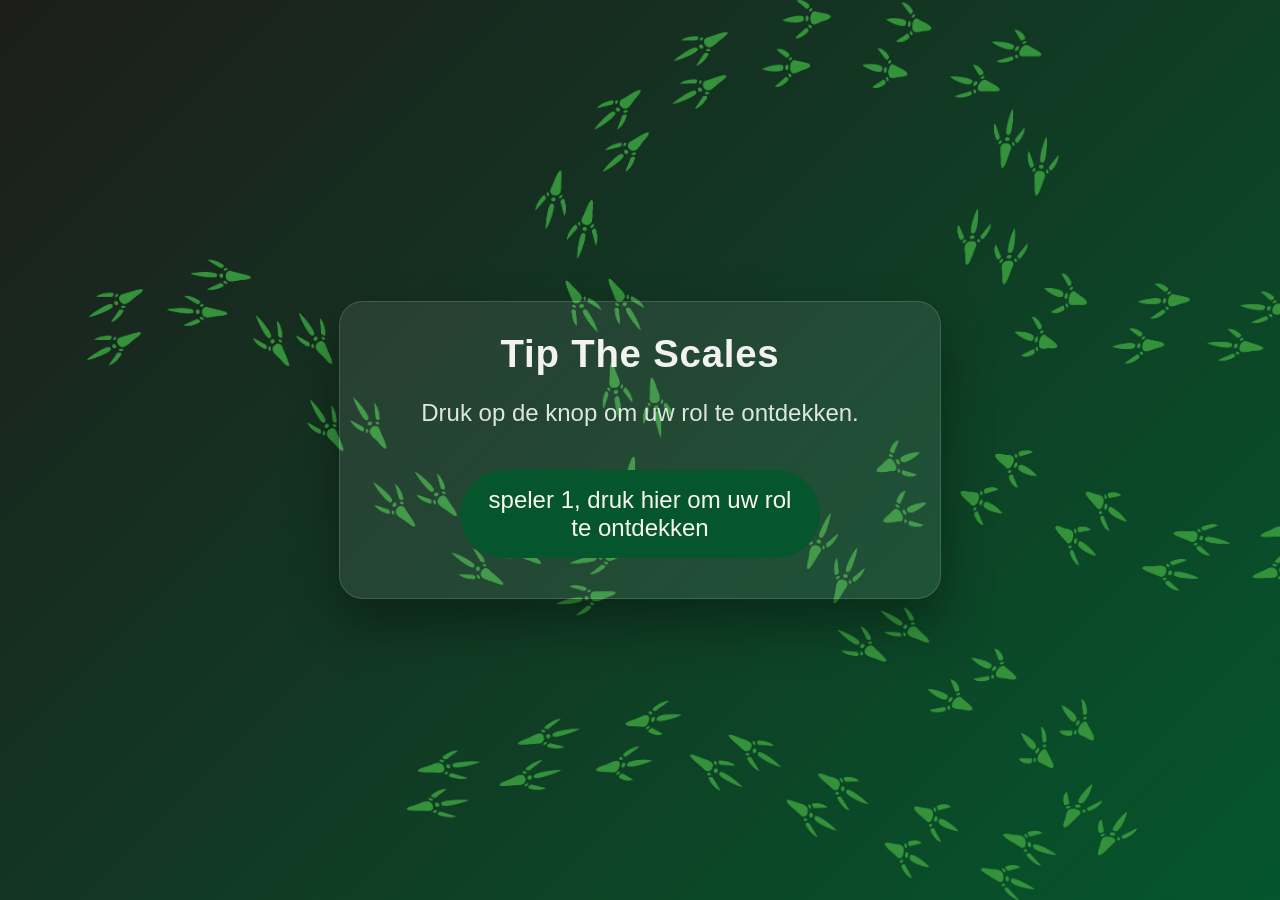
<file: index.html>
<!DOCTYPE html>
<html lang="nl">
<head>
    <meta charset="UTF-8">
    <meta name="viewport" content="width=device-width, initial-scale=1.0">
    <title>Tip The Scales</title>
    <link rel="stylesheet" href="main.css">
</head>
<body>
    <main class="boardgame">
        <h1>Tip The Scales</h1>
        <p id="message">Druk op de knop om uw rol te ontdekken.</p>
        <button id="actionButton" class="button">speler 1, druk hier om uw rol te ontdekken</button>
        <button id="nextButton" class="button hidden">volgende speler</button>
        <button id="readyButton" class="button hidden">klaar om te spelen</button>
        <button id="readyAfter3Button" class="button hidden">klaar om te spelen</button>
    </main>

    <script src="apps.js"></script>
</body>
</html>
</file>
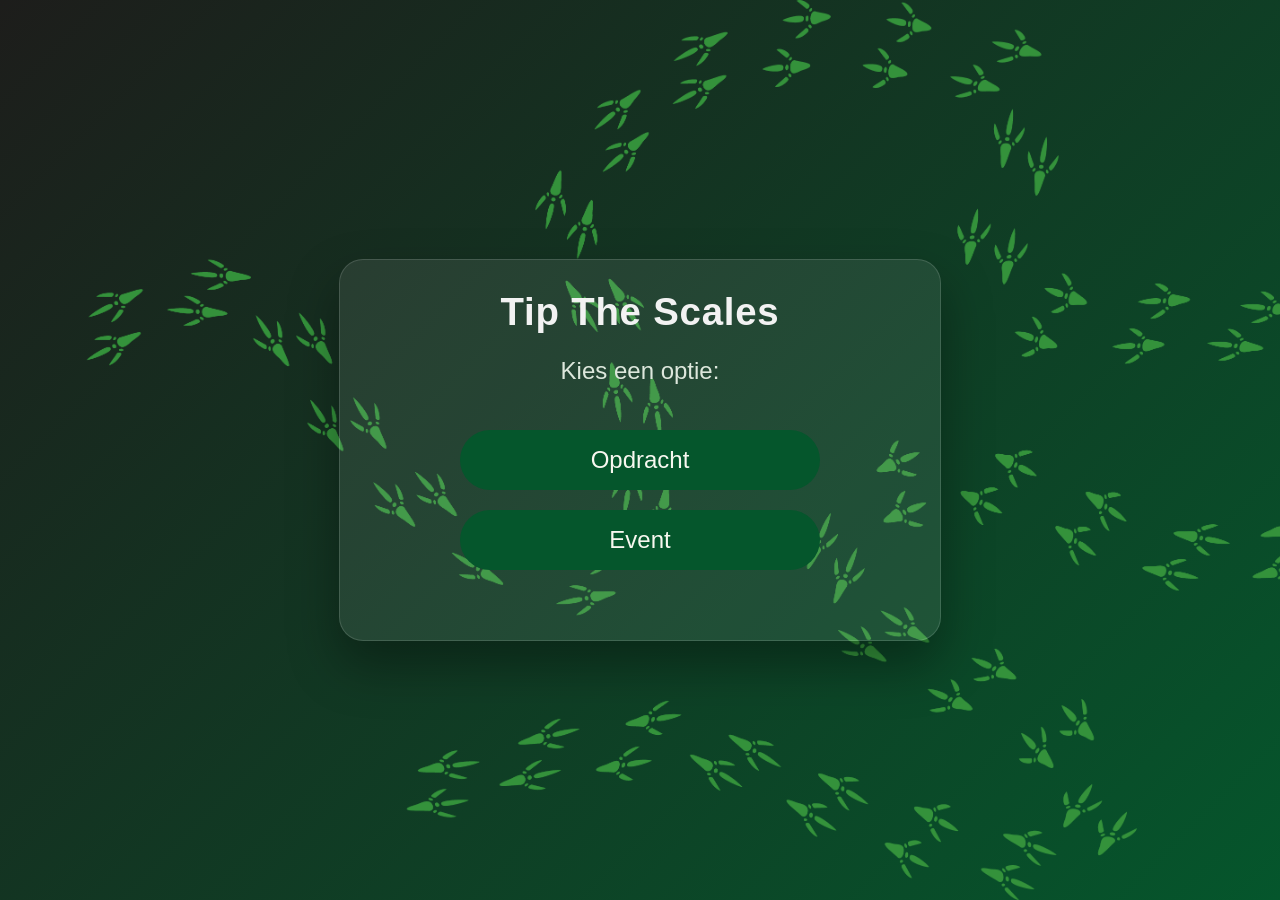
<file: ready.html>
<!DOCTYPE html>
<html lang="nl">
<head>
    <meta charset="UTF-8">
    <meta name="viewport" content="width=device-width, initial-scale=1.0">
    <title>Opdrachten & Events</title>
    <link rel="stylesheet" href="main.css">
</head>
<body>
    <main class="boardgame">
        <h1>Tip The Scales</h1>
        <p id="message" style="margin-bottom: 30px;">Kies een optie:</p>
        <button id="opdrachtButton" class="button">Opdracht</button>
        <button id="eventButton" class="button">Event</button>
        <button id="nextButton" class="button hidden">Volgende</button>
        <p id="content" style="margin-top: 30px; font-size: 1.2em; line-height: 1.8;"></p>
    </main>

    <script src="apps-ready.js"></script>
</body>
</html>
</file>
<file: main.css>
body {
    margin: 0;
    min-height: 100vh;
    background: 
        url('Assets/POOT AFDRUK.png') center/cover no-repeat fixed,
        linear-gradient(135deg, #1d1d1b 0%, #05562c 100%);
    color: #f2f2f2;
    font-family: 'Segoe UI', Tahoma, Geneva, Verdana, sans-serif;
    display: flex;
    justify-content: center;
    align-items: center;
}

.boardgame {
    width: min(95vw, 540px);
    padding: 30px;
    background: rgba(255, 255, 255, 0.08);
    border: 1px solid rgba(255, 255, 255, 0.14);
    border-radius: 24px;
    box-shadow: 0 24px 50px rgba(0, 0, 0, 0.35);
    text-align: center;
}

h1 {
    margin: 0 0 18px;
    font-size: clamp(1.8rem, 4vw, 2.4rem);
    letter-spacing: 0.02em;
}

p {
    margin: 0 0 28px;
    line-height: 1.6;
    color: #dde7dc;
    font-size: clamp(1rem, 2.5vw, 1.5rem);
}

.button {
    appearance: none;
    border: none;
    background: #05562c;
    color: #f8f8f0;
    padding: 16px 22px;
    font-size: clamp(1rem, 2.5vw, 1.5rem);
    border-radius: 999px;
    cursor: pointer;
    transition: transform 160ms ease, background 160ms ease;
    margin: 10px 0;
    width: 100%;
    max-width: 360px;
}

.button:hover {
    transform: translateY(-1px);
    background: #0e7a48;
}

.hidden {
    display: none;
}

@media (max-width: 420px) {
    .boardgame {
        padding: 18px;
    }

    h1 {
        font-size: 1.9rem;
    }

    p {
        font-size: 1rem;
    }

    .button {
        padding: 14px 18px;
        font-size: 1rem;
    }
}
</file>
